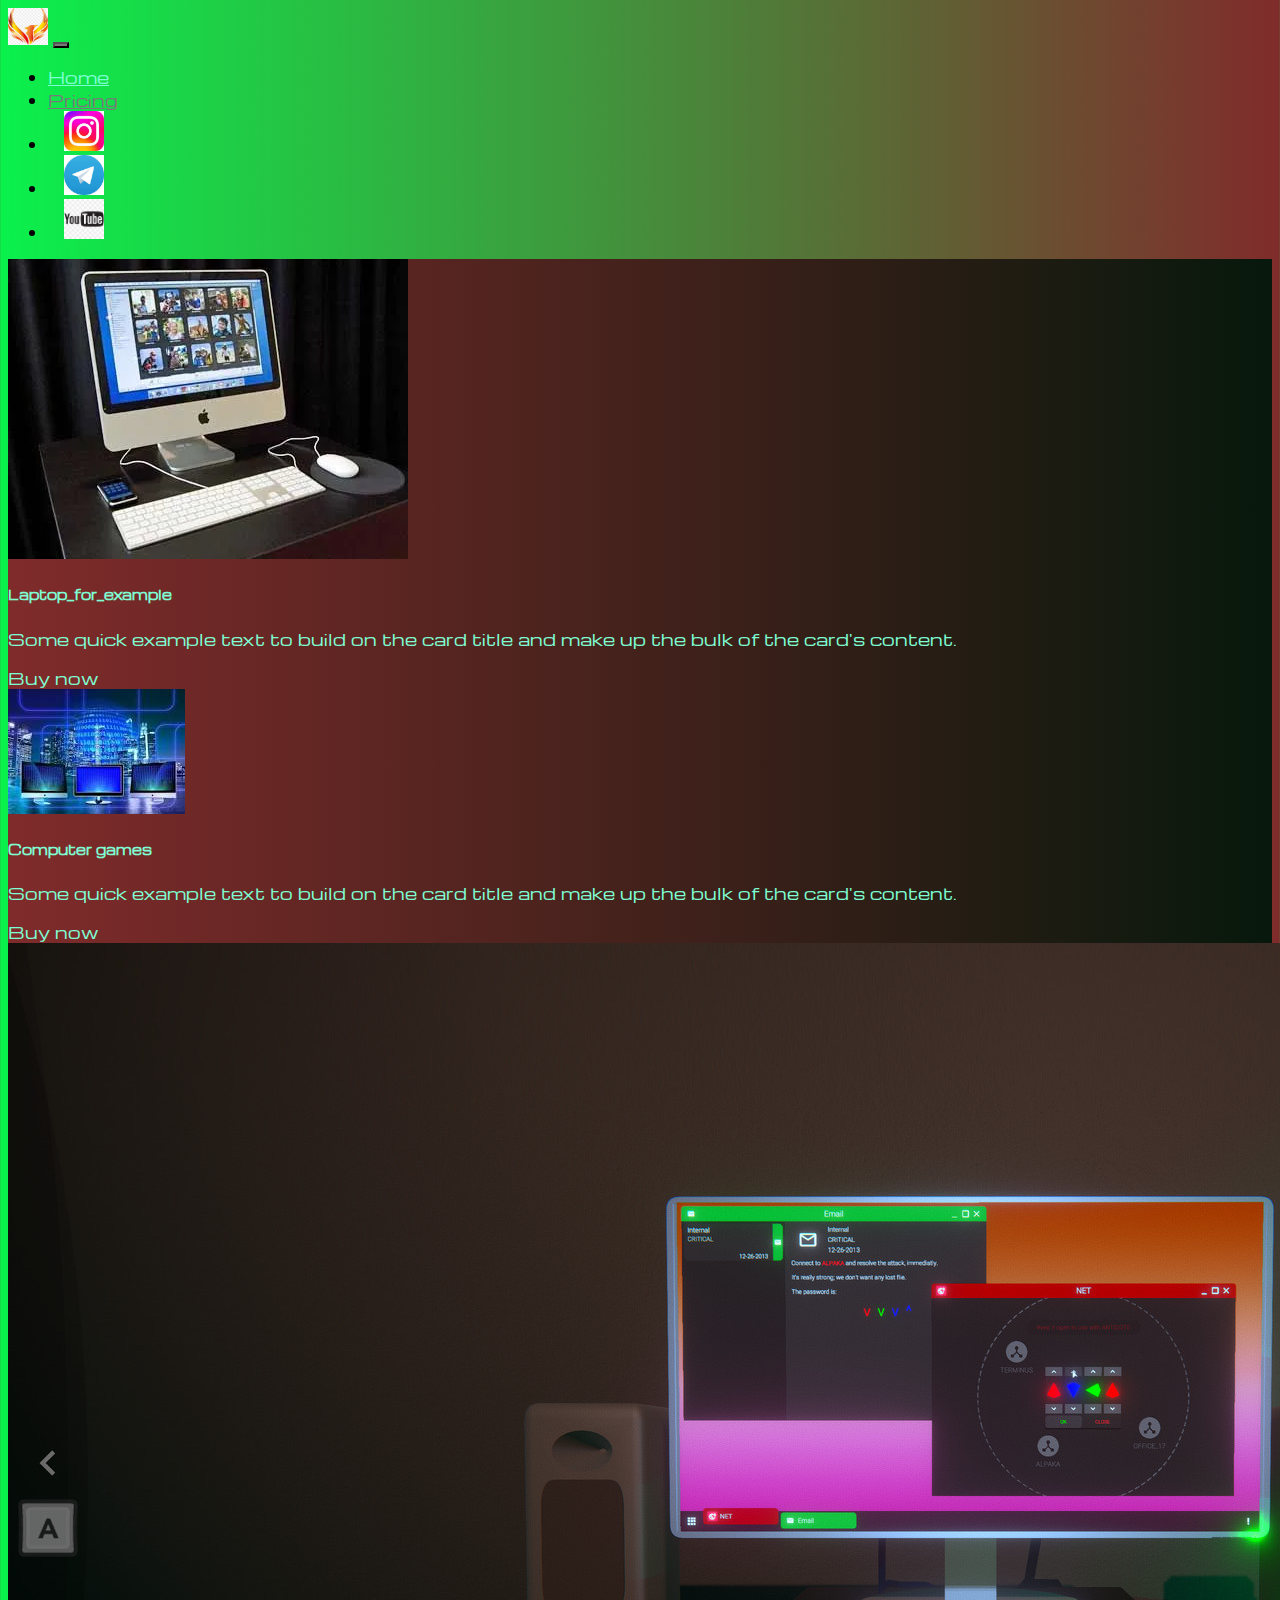
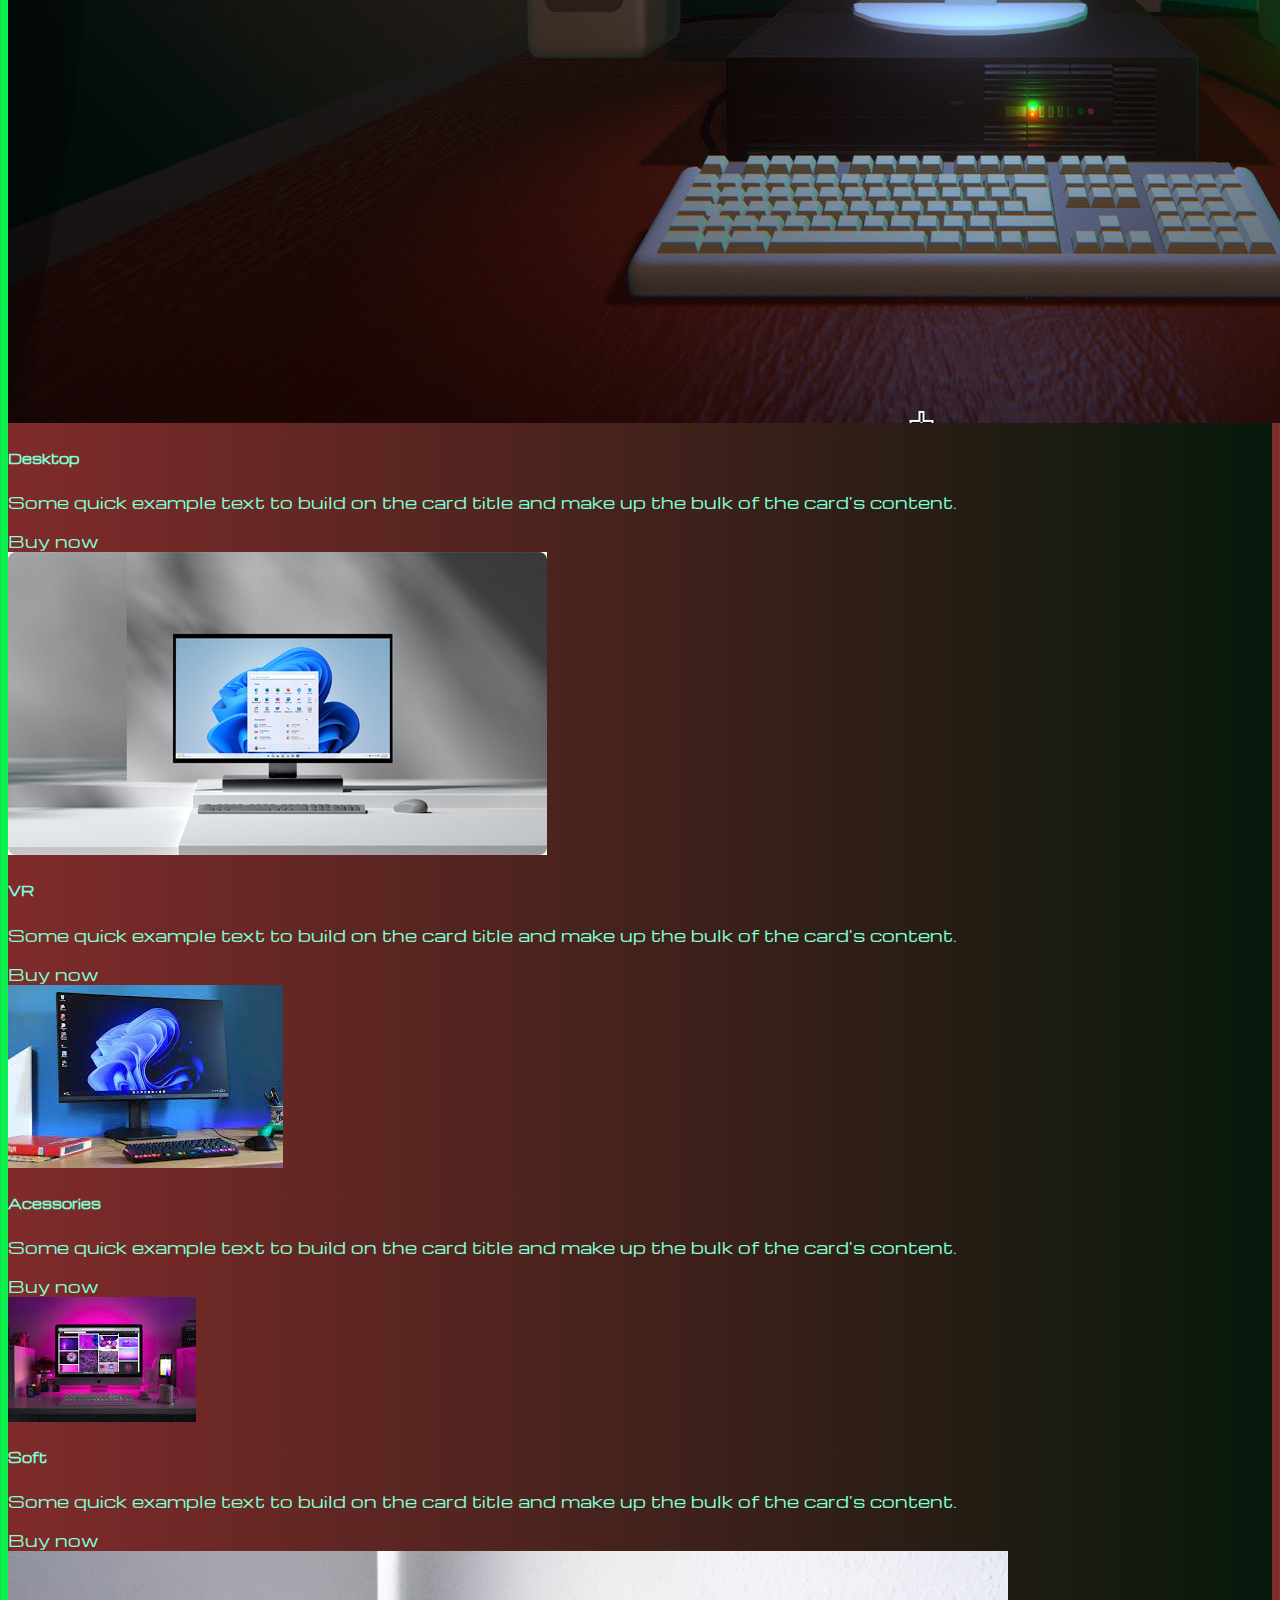
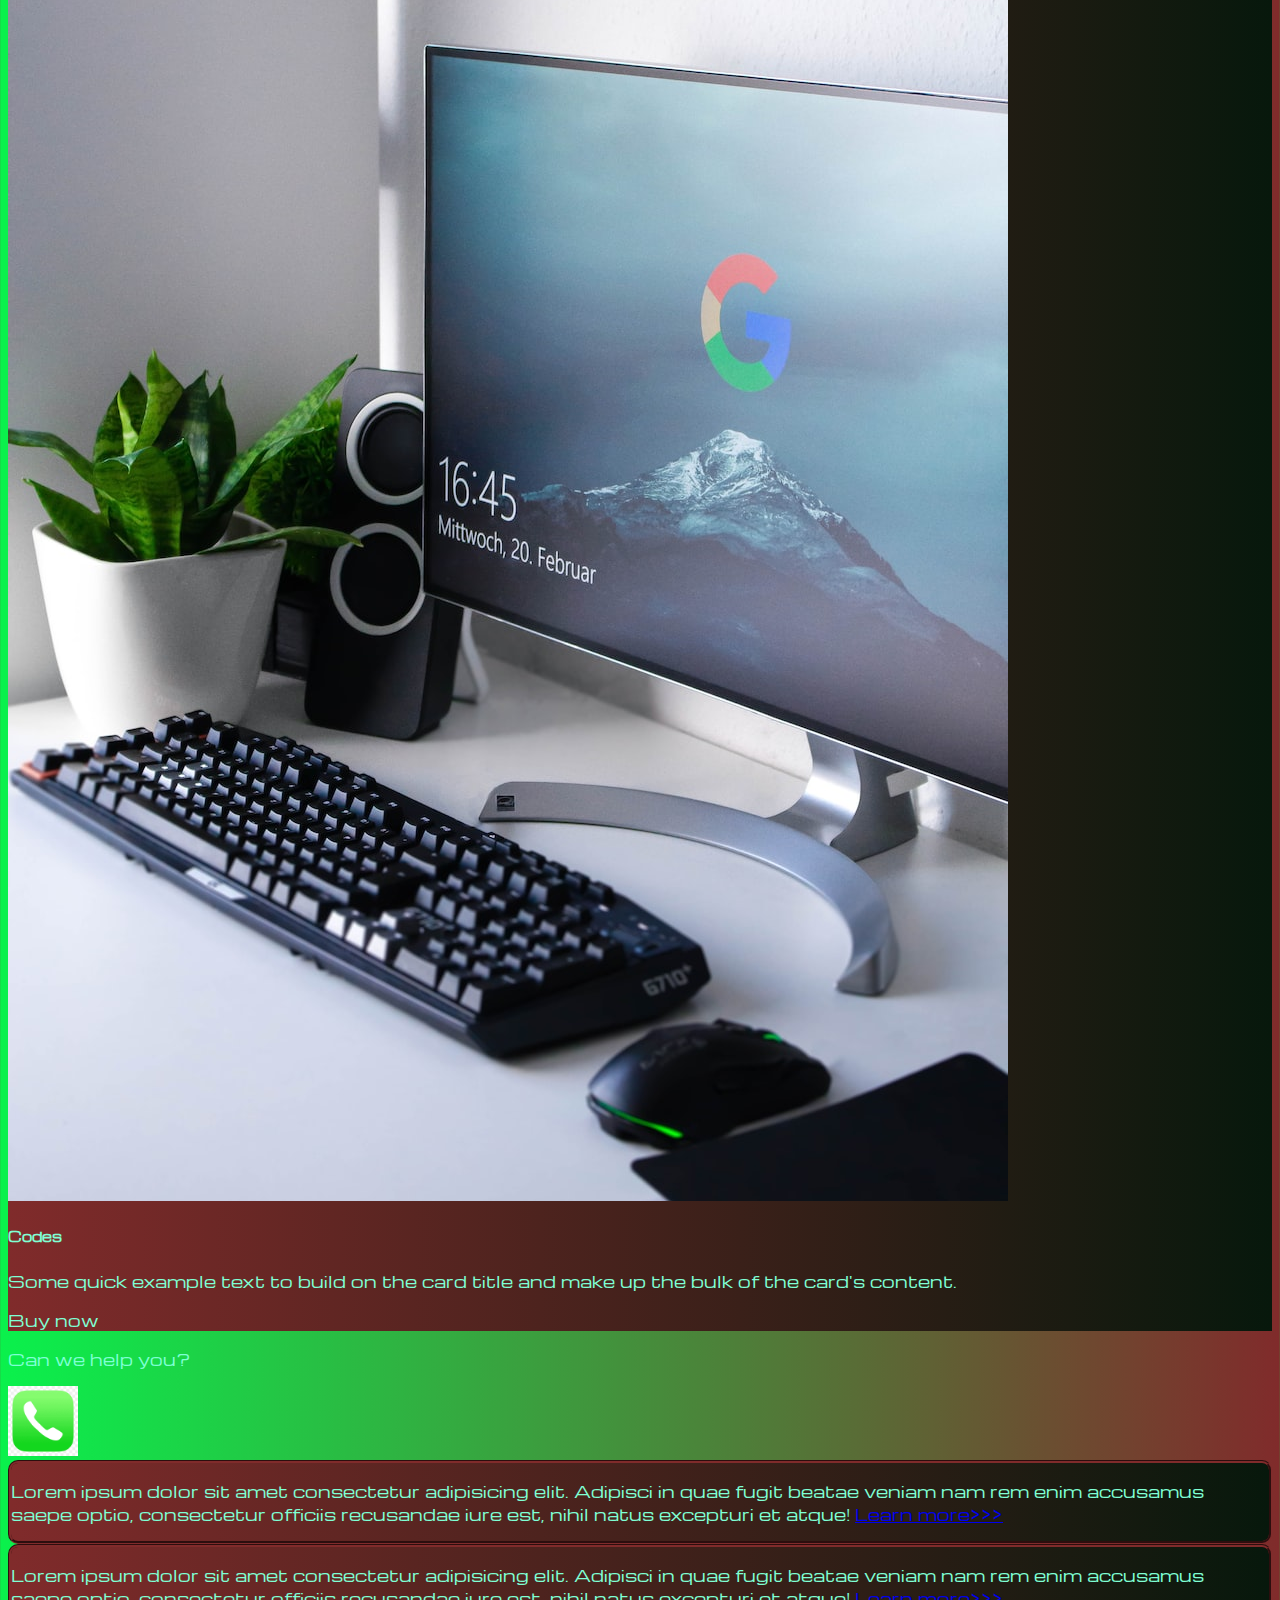
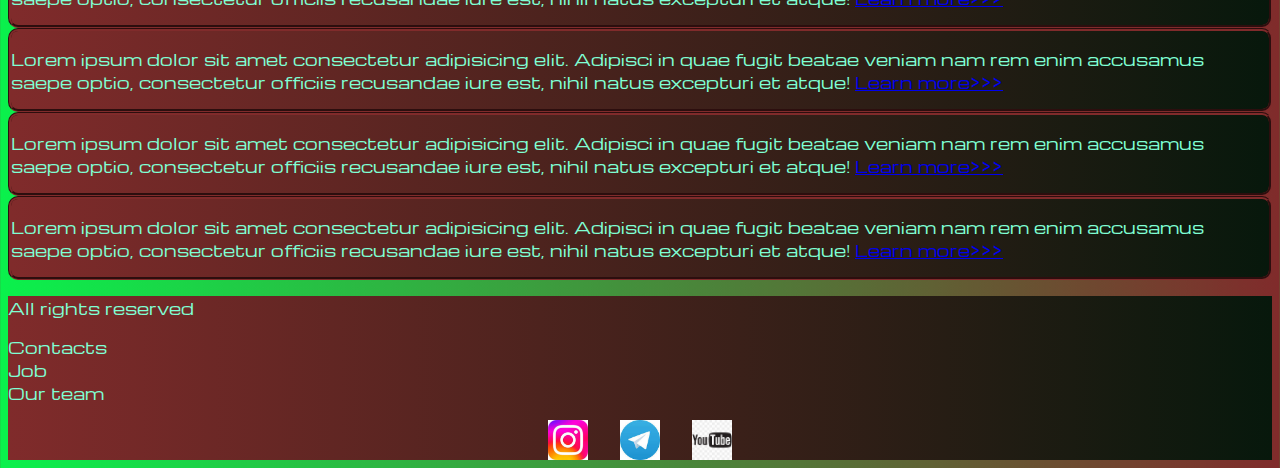
<file: pricing.html>
<!DOCTYPE html>
<html lang="en">

<head>
  <meta charset="UTF-8">
  <meta http-equiv="X-UA-Compatible" content="IE=edge">
  <meta name="viewport" content="width=device-width, initial-scale=1.0">
  <link href="https://cdn.jsdelivr.net/npm/bootstrap@5.3.0-alpha1/dist/css/bootstrap.min.css" rel="stylesheet"
    integrity="sha384-GLhlTQ8iRABdZLl6O3oVMWSktQOp6b7In1Zl3/Jr59b6EGGoI1aFkw7cmDA6j6gD" crossorigin="anonymous">
  <link rel="stylesheet" href="source/styles/mycss.css">
  <title>Price-list</title>
</head>


<body>
  <header>
    <nav class="navbar navbar-expand-lg bg-dark">
      <div class="container-fluid">
        <a class="navbar-brand" href="/"><img src="source/files/logo.png" alt="logo..."></a>
        <button class="navbar-toggler" type="button" data-bs-toggle="collapse" data-bs-target="#navbarNav"
          aria-controls="navbarNav" aria-expanded="false" aria-label="Toggle navigation">
          <span class="navbar-toggler-icon"></span>
        </button>
        <div class="collapse navbar-collapse" id="navbarNav">
          <ul class="navbar-nav">
            <li class="nav-item">
              <a class="nav-link" aria-current="page" href="/">Home</a>
            </li>
            <li class="nav-item">
              <a class="nav-link active" href="pricing.html">Pricing</a>
            </li>
            <li class="nav-item">
              <a class="nav-link" href="https://www.instagram.com" target="_blank"><img
                  style="width: 40px; margin-inline: 1em;" src="source/files/IG.jpeg" alt="">
              </a>
            </li>
            <li class="nav-item">
              <a class="nav-link" href="https://web.telegram.org" target="_blank"><img
                  style="width: 40px; margin-inline: 1em;" src="source/files/TG.jpeg" alt="">
              </a>
            </li>
            <li class="nav-item">
              <a class="nav-link" href="https://www.youtube.com" target="_blank"><img
                  style="width: 40px; margin-inline: 1em;" src="source/files/YT.png" alt="">
              </a>
          </ul>
        </div>
      </div>
    </nav>
  </header>

  <section>

    <div class="container-fluid mt-4">

      <div class="row">

        <div class="col-lg-1">
        </div>

        <div class="col-lg-8 col-md-12">
          <div class="row">
            <div class="col-lg-4 col-md-6 mt-4">
              <div class="card">
                <a href="#"><img src="source/images/1.webp" class="card-img-top" alt="1_picture"></a>
                <div class="card-body">
                  <h5 class="card-title"><a href="#">Laptop_for_example</a></h5>
                  <p class="card-text"><a href="#">
                      Some quick example text to build on the card title and make up the bulk of the card's
                      content.
                    </a></p>
                  <a href="#" class="btn btn-primary">Buy now</a>
                </div>
              </div>
            </div>
            <div class="col-lg-4 col-md-6 mt-4">
              <div class="card">
                <img src="source/images/5.jpeg" class="card-img-top" alt="...">
                <div class="card-body">
                  <h5 class="card-title">Computer games</h5>
                  <p class="card-text">Some quick example text to build on the card title and make up the bulk of the
                    card's
                    content.</p>
                  <a href="#" class="btn btn-primary">Buy now</a>
                </div>
              </div>
            </div>
            <div class="col-lg-4 col-md-6 mt-4">
              <div class="card">
                <img src="source/images/2.jpg" class="card-img-top" alt="...">
                <div class="card-body">
                  <h5 class="card-title">Desktop</h5>
                  <p class="card-text">Some quick example text to build on the card title and make up the bulk of the
                    card's
                    content.</p>
                  <a href="#" class="btn btn-primary">Buy now</a>
                </div>
              </div>
            </div>
            <div class="col-lg-4 col-md-6 mt-4">
              <div class="card">
                <img src="source/images/3.jpg" class="card-img-top" alt="...">
                <div class="card-body">
                  <h5 class="card-title">VR</h5>
                  <p class="card-text">Some quick example text to build on the card title and make up the bulk of the
                    card's
                    content.</p>
                  <a href="#" class="btn btn-primary">Buy now</a>
                </div>
              </div>
            </div>
            <div class="col-lg-4 col-md-6 mt-4">
              <div class="card">
                <img src="source/images/4.jpeg" class="card-img-top" alt="...">
                <div class="card-body">
                  <h5 class="card-title">Acessories</h5>
                  <p class="card-text">Some quick example text to build on the card title and make up the bulk of the
                    card's
                    content.</p>
                  <a href="#" class="btn btn-primary">Buy now</a>
                </div>
              </div>
            </div>
            <div class="col-lg-4 col-md-6 mt-4">
              <div class="card">
                <img src="source/images/6.jpeg" class="card-img-top" alt="...">
                <div class="card-body">
                  <h5 class="card-title">Soft</h5>
                  <p class="card-text">Some quick example text to build on the card title and make up the bulk of the
                    card's
                    content.</p>
                  <a href="#" class="btn btn-primary">Buy now</a>
                </div>
              </div>
            </div>
            <div class="col-lg-4 col-md-6 mt-4">
              <div class="card">
                <img src="source/images/7.jpeg" class="card-img-top" alt="...">
                <div class="card-body">
                  <h5 class="card-title">Codes</h5>
                  <p class="card-text">Some quick example text to build on the card title and make up the bulk of the
                    card's
                    content.</p>
                  <a href="#" class="btn btn-primary">Buy now</a>
                </div>
              </div>
            </div>
          </div>
                   
          <div class="col-lg-12 col-md-12 text-center mt-4">
            <p>Can we help you?</p>
          </div>

          <div class="col-lg-12 col-md-12 text-center mt-1">
            <img class="phone-anim" style="width: 70px;" src="source/files/logo_phone.png" alt="">
          </div>
        </div>

        <div class="col-lg-3 col-md-12">
          <div class="row">
            <div class="col-lg-12 side-bar my-4 px-2.5 lorem">
              <p>Lorem ipsum dolor sit amet consectetur adipisicing elit. Adipisci in quae fugit beatae veniam nam rem
                enim accusamus saepe optio, consectetur officiis recusandae iure est, nihil natus excepturi et atque! <a
                  href="#">Learn more>>></a></p>
            </div>
            <div class="col-lg-12 side-bar my-4 px-2.5 lorem">
              <p>Lorem ipsum dolor sit amet consectetur adipisicing elit. Adipisci in quae fugit beatae veniam nam rem
                enim accusamus saepe optio, consectetur officiis recusandae iure est, nihil natus excepturi et atque! <a
                  href="#">Learn more>>></a></p>
            </div>
            <div class="col-lg-12 side-bar my-4 px-2.5 lorem">
              <p>Lorem ipsum dolor sit amet consectetur adipisicing elit. Adipisci in quae fugit beatae veniam nam rem
                enim accusamus saepe optio, consectetur officiis recusandae iure est, nihil natus excepturi et atque! <a
                  href="#">Learn more>>></a></p>
            </div>
            <div class="col-lg-12 side-bar my-4 px-2.5 lorem">
              <p>Lorem ipsum dolor sit amet consectetur adipisicing elit. Adipisci in quae fugit beatae veniam nam rem
                enim accusamus saepe optio, consectetur officiis recusandae iure est, nihil natus excepturi et atque! <a
                  href="#">Learn more>>></a></p>
            </div>
            <div class="col-lg-12 side-bar my-4 px-2.5 lorem">
              <p>Lorem ipsum dolor sit amet consectetur adipisicing elit. Adipisci in quae fugit beatae veniam nam rem
                enim accusamus saepe optio, consectetur officiis recusandae iure est, nihil natus excepturi et atque! <a
                  href="#">Learn more>>></a></p>
            </div>
          </div>
        </div>
      </div>
    </div>
  </section>

  <footer class="mt-4">
    <div class="container-fluid">
      <div class="row">
        <div class="col-lg-4 col-md-12 footer-text text-center">
          <p>All rights reserved</p>
        </div>
        <div class="col-lg-4 col-md-12 footer-text text-center">
          <p>Contacts <br> Job <br>Our team</p>
        </div>
        <div class="col-lg-4 col-md-12 media-links">
          <img style="width: 40px; margin-inline: 1em;" src="source/files/IG.jpeg" alt="">
          <img style="width: 40px; margin-inline: 1em;" src="source/files/TG.jpeg" alt="">
          <img style="width: 40px; margin-inline: 1em;" src="source/files/YT.png" alt="">
        </div>
      </div>
    </div>
  </footer>






  <script src="https://cdn.jsdelivr.net/npm/bootstrap@5.3.0-alpha1/dist/js/bootstrap.bundle.min.js"
    integrity="sha384-w76AqPfDkMBDXo30jS1Sgez6pr3x5MlQ1ZAGC+nuZB+EYdgRZgiwxhTBTkF7CXvN"
    crossorigin="anonymous"></script>

</body>

</html>
</file>
<file: source/styles/mycss.css>
@import url('https://fonts.googleapis.com/css?family=Michroma&display=swap');

body {
    font-family: Michroma, serif;
    background: linear-gradient(90deg, #0AF14C 0%, #802B2B 100%);
}

p {
    color: aquamarine;    
}

.lorem {
    border-style: groove;
    border-radius: 10px;
    border-color: #802B2B ;
    
}

.nav-link {
    color: aquamarine;
}
.navbar-nav .nav-link.active {
    color: rgb(121, 121, 121);
}

.navbar-brand img {
    width: 40px;
}

.navbar-toggler {
    background-color: rgb(121, 121, 121);
}

.side-bar {
    color: aquamarine;
    background: linear-gradient(270deg, #07180c 0%, #802B2B 100%);
}

.card {
    background: linear-gradient(270deg, #07180c 0%, #802B2B 100%);
    color: aquamarine;
}

.card a {
    text-decoration: none;
    color: aquamarine;
}

.slide-text,
.footer-text {
    color: aquamarine;
    margin: auto auto;
}

footer,
.btn-outline-primary {
    background: linear-gradient(270deg, #07180c 0%, #802B2B 100%);
}

.media-links {
    display: flex;
    justify-content: center;
    align-items: center;
}

.phone-anim {
    animation: myAnim 2s ease-in 0s infinite normal forwards;
}

@keyframes myAnim {
	0%,
	100% {
		transform: translateX(0%);
		transform-origin: 50% 50%;
	}

	15% {
		transform: translateX(-30px) rotate(-6deg);
	}

	30% {
		transform: translateX(15px) rotate(6deg);
	}

	45% {
		transform: translateX(-15px) rotate(-3.6deg);
	}

	60% {
		transform: translateX(9px) rotate(2.4deg);
	}

	75% {
		transform: translateX(-6px) rotate(-1.2deg);
	}
}

@media (max-width: 755px) {
    .carousel-indicators {
        display: none;
    }
}
</file>
